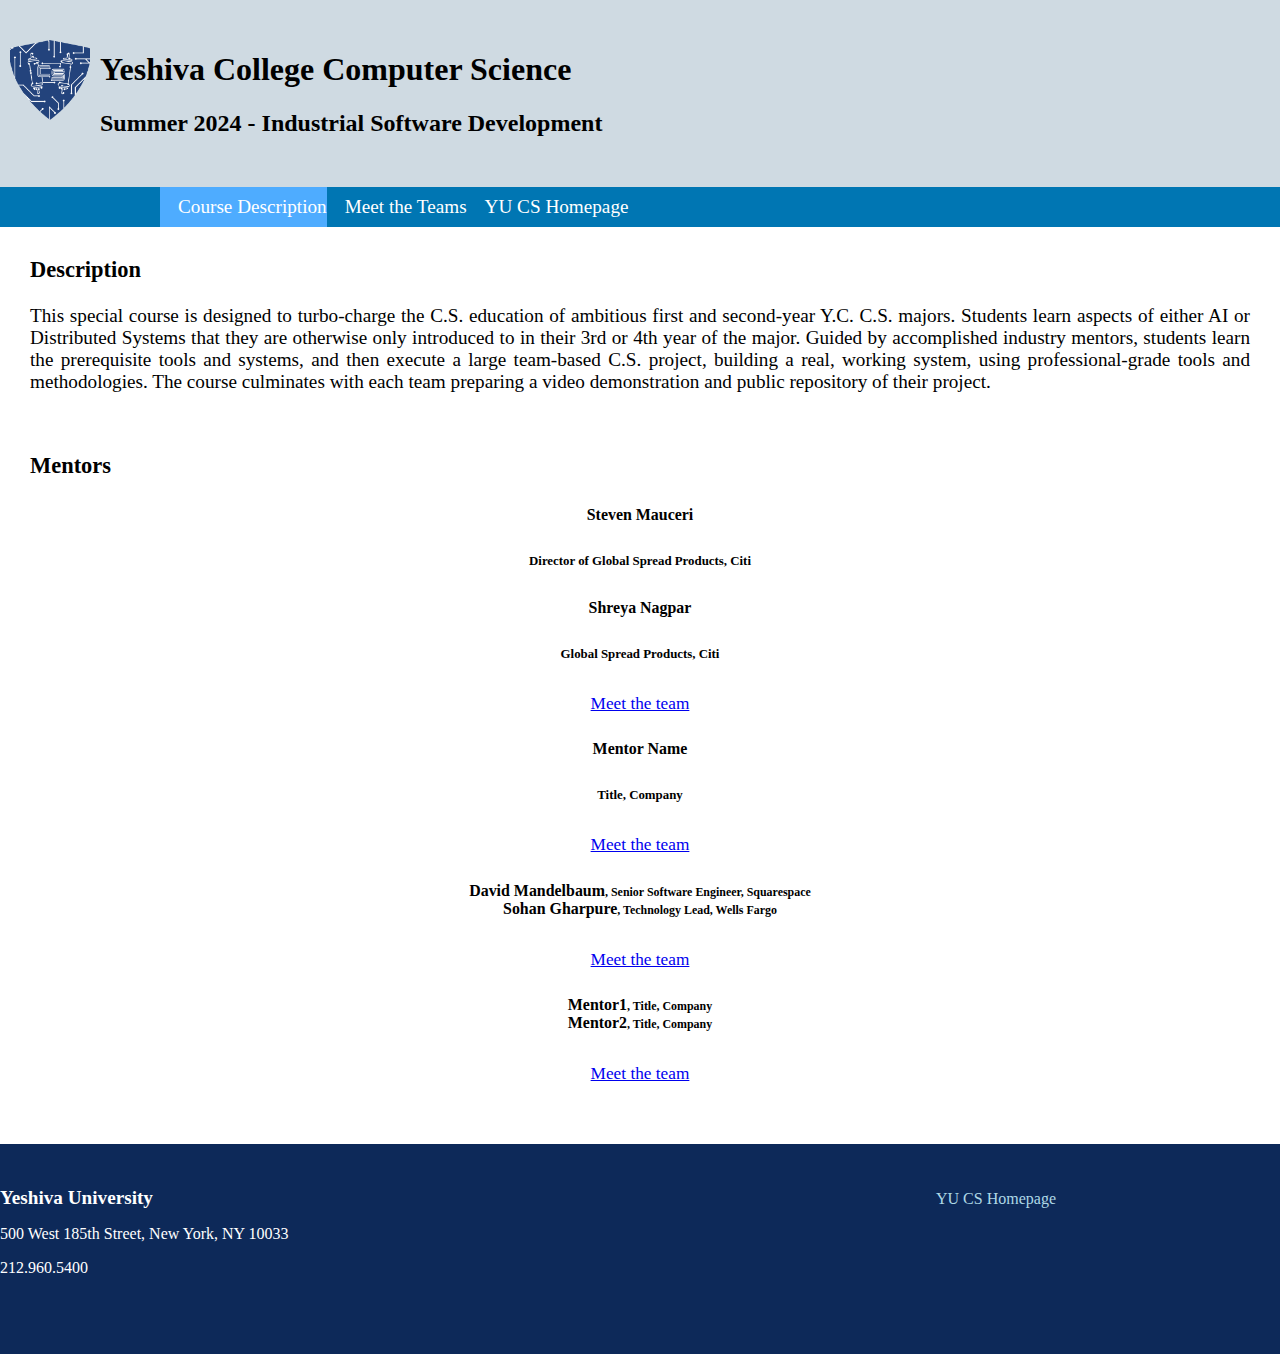
<file: index.html>
<!DOCTYPE html>

<html>
<head>
  <meta charset="utf-8">
  <meta http-equiv="X-UA-Compatible" content="IE=edge">
  <title>Yeshiva College Computer Science</title>
  <meta name="description" content="">
  <meta name="viewport" content="width=device-width, initial-scale=1">
  <!-- Bootstrap -->
  <link href="https://cdn.jsdelivr.net/npm/bootstrap@5.0.2/dist/css/bootstrap.min.css" rel="stylesheet"
    integrity="sha384-EVSTQN3/azprG1Anm3QDgpJLIm9Nao0Yz1ztcQTwFspd3yD65VohhpuuCOmLASjC" crossorigin="anonymous">
  <link rel="stylesheet" href="./style.css">
</head>

<body>
  <header>
    <div id="title">
      <div id="logo">
        <a href="./index.html">
          <img src="./YUCSLogo.png" alt="YU CS Logo" width="80px">
        </a>
      </div>
      <h1>
        Yeshiva College Computer Science
      </h1>
      <h2>Summer 2024 - Industrial Software Development</h2>
    </div>
    <nav id="navbar">
      <ul>
        <li class="selected"><a href="#">Course Description</a></li>
        <li><a href="./teams.html">Meet the Teams</a></li>
        <li><a href="https://www.yu.edu/yeshiva-college/ug/computer-science">YU CS Homepage</a></li>
      </ul>
    </nav>
  </header>

  <main>

    <div class="container">

      <div class="content">
        <h3>Description</h3>
        <p style="text-align: justify;">This special course is designed to turbo-charge the C.S. education of ambitious first and second-year Y.C. C.S. majors. 
          Students learn aspects of either AI or Distributed Systems that they are otherwise only introduced to in their 3rd or 4th year of the major. 
          Guided by accomplished industry mentors, students learn the prerequisite tools and systems, and then execute a large team-based C.S. project, building
          a real, working system, using professional-grade tools and methodologies. The course culminates with each team preparing a video demonstration and 
          public repository of their project.</p>
      </div>
      <div class="content">
        <h3>Mentors</h3>
        <div class="container">
          <div class="row">
            <div class="col">
              <div class="card">
                <div class="card-body">
                  <a href="https://www.linkedin.com/in/xxxxx/" class="card-anchor">
                    <h5 class="card-title">Steven Mauceri</h5>
                    <h6 class="card-subtitle mb-2 text-muted">Director of Global Spread Products, Citi</h6>
			  <h5 class="card-title">Shreya Nagpar</h5>
                    <h6 class="card-subtitle mb-2 text-muted">Global Spread Products, Citi</h6>
                    <a href="./teams.html#team1" class="card-link">Meet the team</a>
                  </a>
                </div>
              </div>
            </div><!--col-->
            <div class="col">
              <div class="card">
                <div class="card-body">
                  <a href="https://www.linkedin.com/in/xxxxx/" class="card-anchor">
                    <h5 class="card-title">Mentor Name</h5>
                    <h6 class="card-subtitle mb-2 text-muted">Title, Company</h6>
                    <a href="./teams.html#team2" class="card-link">Meet the team</a>
                  </a>
                </div>
              </div>
            </div><!--col-->
          </div><!--row-->
          <div class="row">
            <div class="col">
              <div class="card">
                <div class="card-body">
                  <a href="https://www.linkedin.com/in/david-mandelbaum-324272108/" class="card-anchor">
                    <h5 class="card-title">David Mandelbaum<span style="font-size: 0.75em">, Senior Software Engineer, Squarespace</span>
                    <a href="https://www.linkedin.com/in/sohang/" class="card-anchor">
                     Sohan Gharpure<span style="font-size: 0.75em">, Technology Lead, Wells Fargo</span>
				    </a>
				    <p/>
                    <h6 class="card-subtitle mb-2 text-muted"></h6>
                    <a href="./teams.html#DIS-2" class="card-link">Meet the team</a>
				  </a>
                </div>
              </div>
            </div><!--col-->
            <div class="col">
              <div class="card">
                <div class="card-body">
                  <a href="https://www.linkedin.com/in/xxxx/" class="card-anchor">
                    <h5 class="card-title">Mentor1<span style="font-size: 0.75em">, Title, Company</span>
                    <a href="https://www.linkedin.com/in/xxxx/" class="card-anchor">
                     Mentor2<span style="font-size: 0.75em">, Title, Company</span>
				    </a>
				    <p/>
                    <h6 class="card-subtitle mb-2 text-muted"></h6>
                    <a href="./teams.html#DIS-2" class="card-link">Meet the team</a>
				  </a>
                </div>
              </div>
            </div><!--col-->
          </div><!--row-->
        </div>
      </div>

    </div>


  </main>

  <footer>
    <div class="container">
      <div id="info">
        <h1>Yeshiva University</h1>
        <p>500 West 185th Street, New York, NY 10033</p>
        <p>212.960.5400</p>
      </div>
      <div id="links">
        <ul>
          <li><a href="https://www.yu.edu/yeshiva-college/ug/computer-science">YU CS Homepage</a></li>
        </ul>
      </div>

    </div>
  </footer>
  <script src="./main.js"></script>
</body>

</html>
</file>
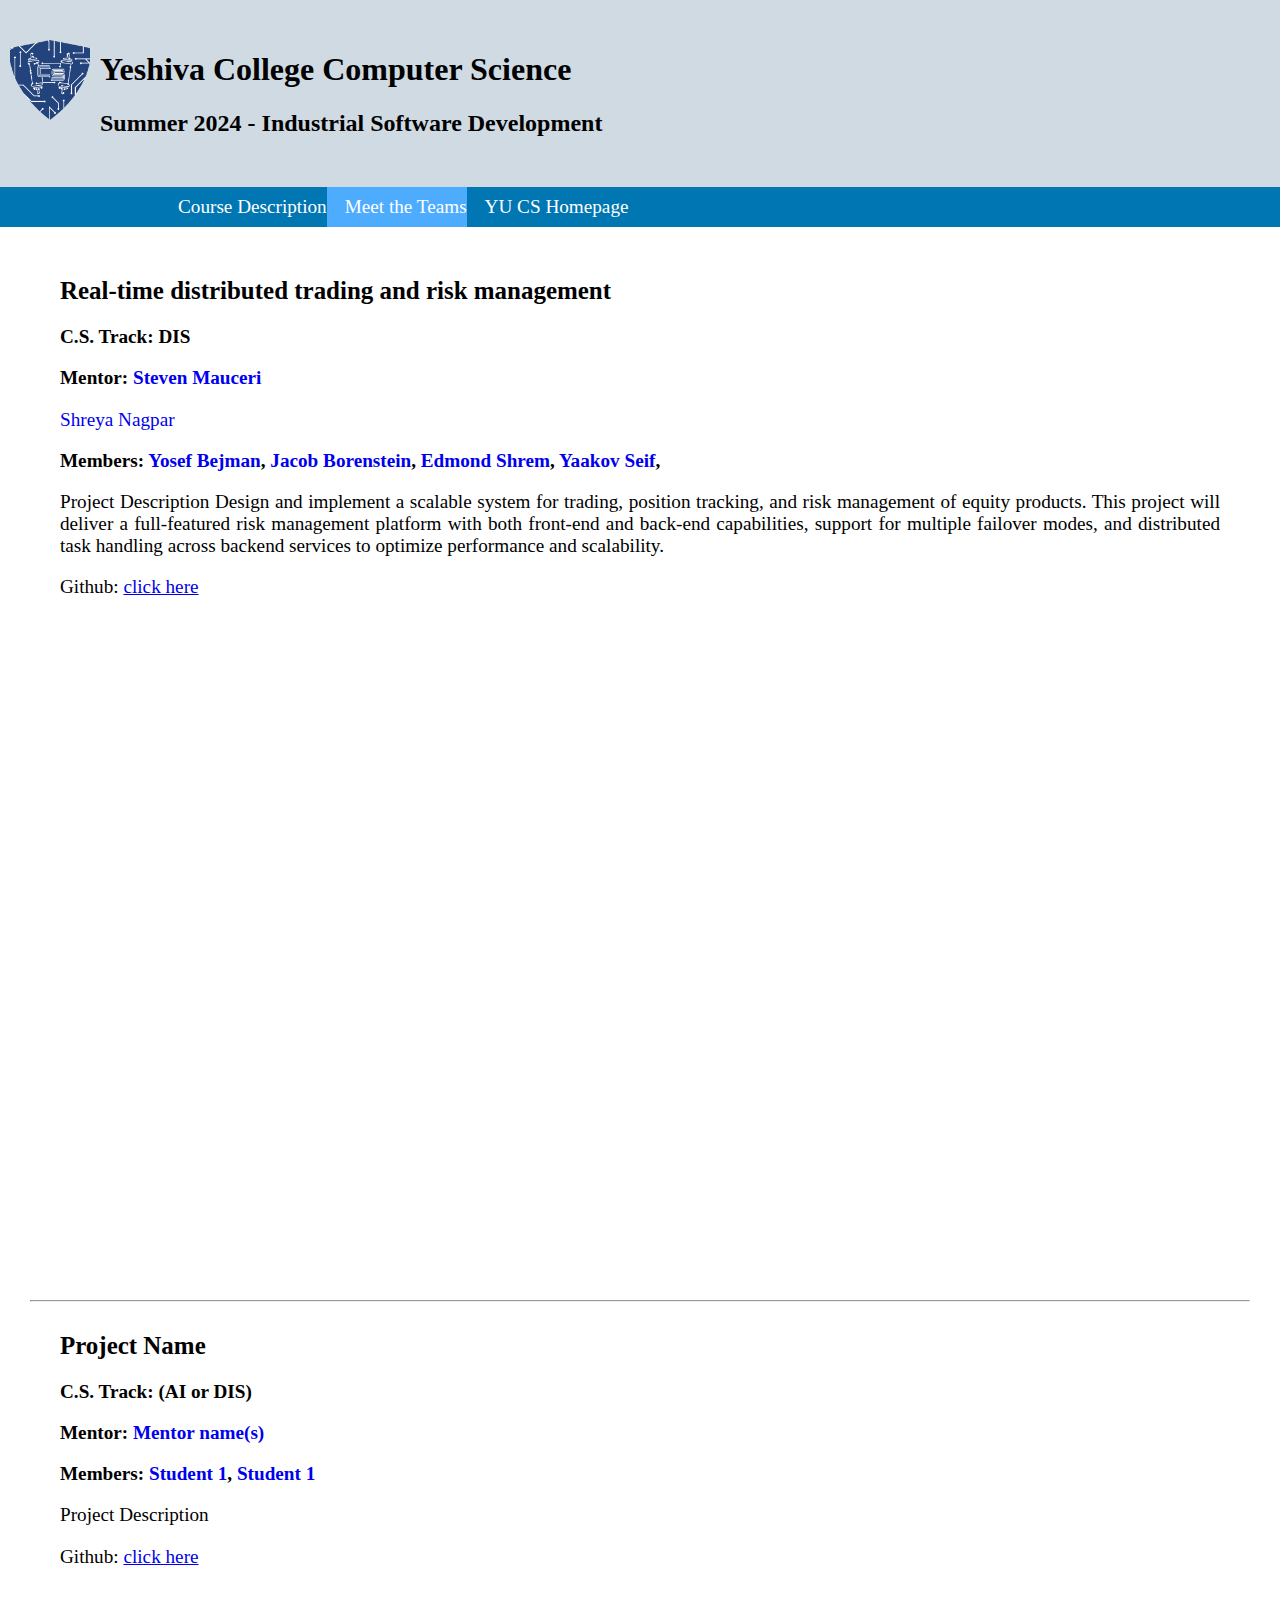
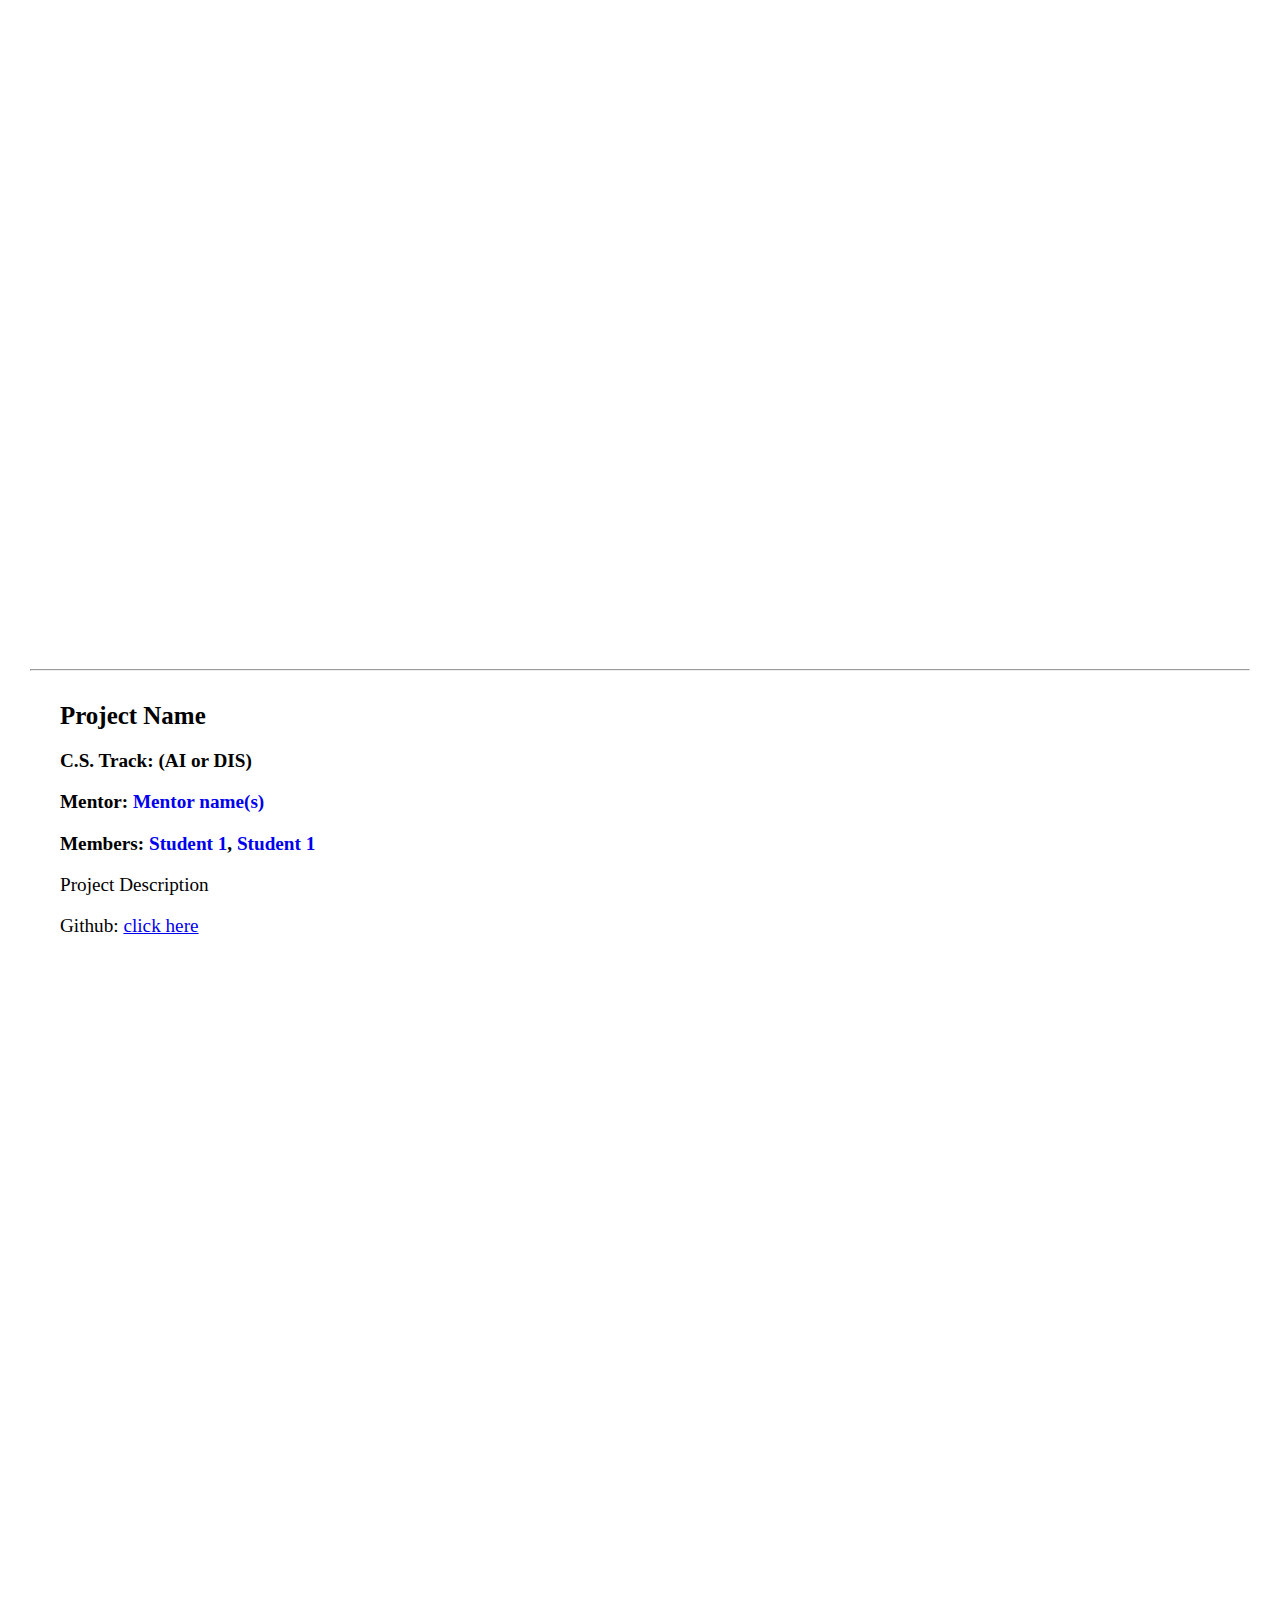
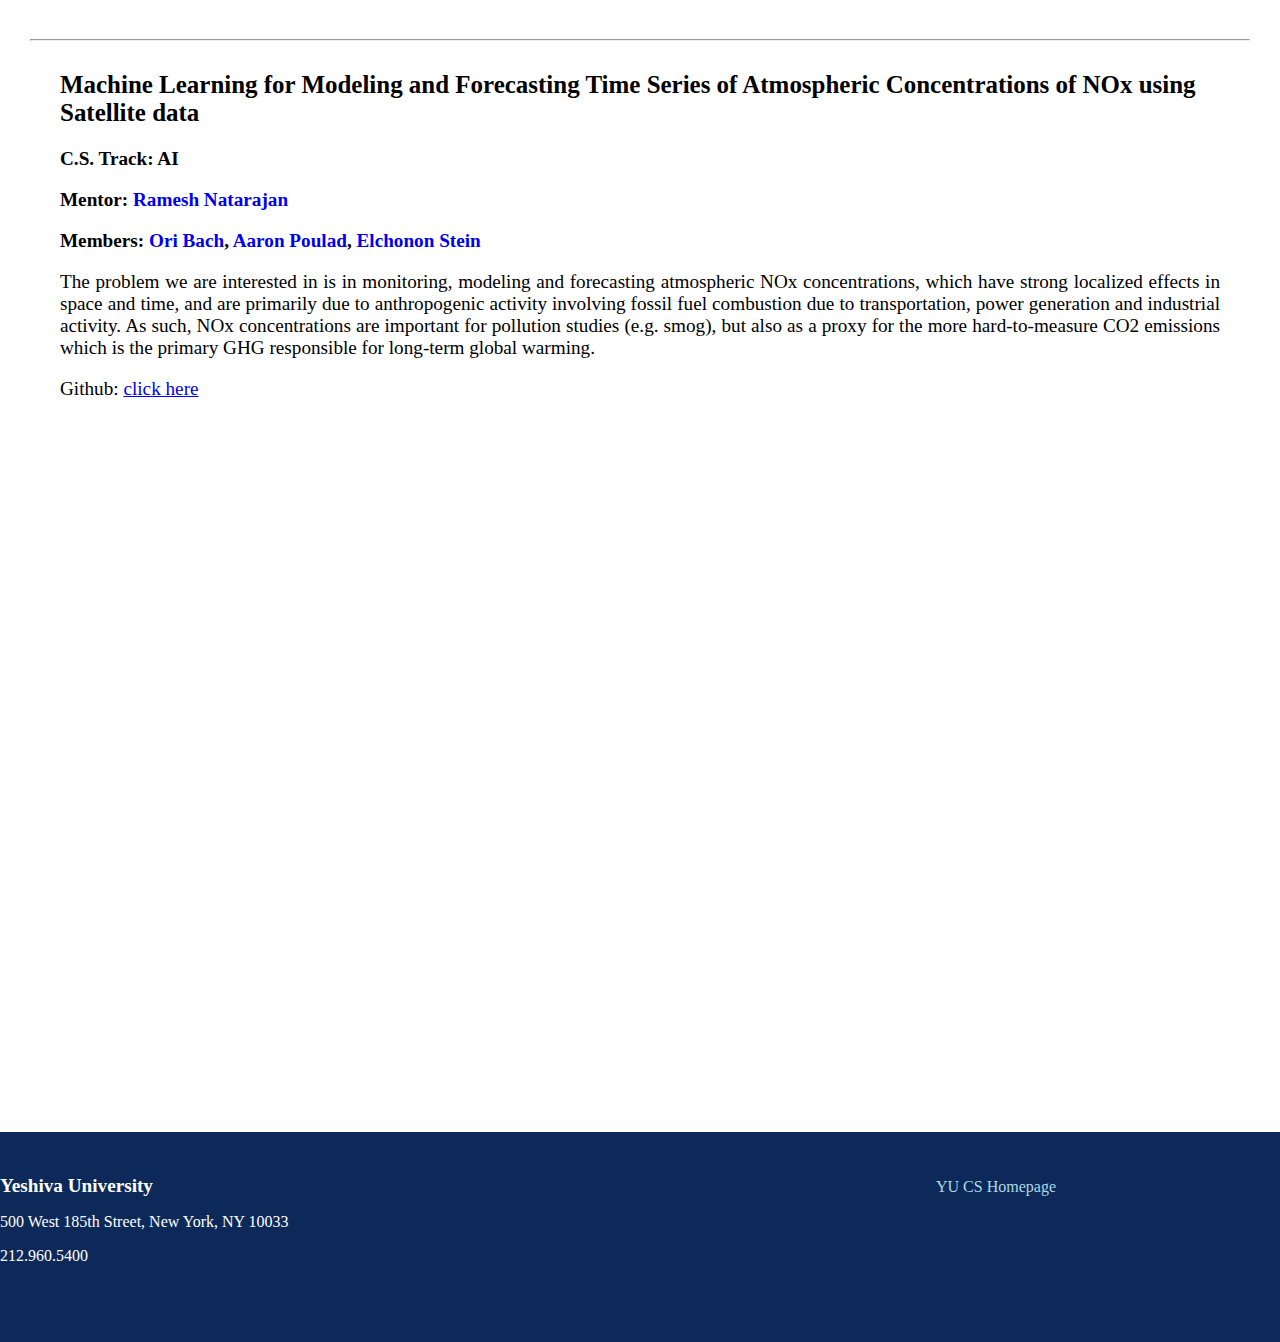
<file: teams.html>
<!DOCTYPE html>

<html>
<head>
  <meta charset="utf-8">
  <meta http-equiv="X-UA-Compatible" content="IE=edge">
  <title>Yeshiva College Computer Science</title>
  <meta name="description" content="">
  <meta name="viewport" content="width=device-width, initial-scale=1">
  <!-- Bootstrap -->
  <link href="https://cdn.jsdelivr.net/npm/bootstrap@5.0.2/dist/css/bootstrap.min.css" rel="stylesheet"
    integrity="sha384-EVSTQN3/azprG1Anm3QDgpJLIm9Nao0Yz1ztcQTwFspd3yD65VohhpuuCOmLASjC" crossorigin="anonymous">
  <link rel="stylesheet" href="./style.css">
</head>

<body>
  <header>
    <div id="title">
      <div id="logo">
        <a href="./index.html">
          <img src="./YUCSLogo.png" alt="YU CS Logo" width="80px">
        </a>
      </div>
      <h1>
        Yeshiva College Computer Science
      </h1>
      <h2>Summer 2024 - Industrial Software Development</h2>
    </div>
    <nav id="navbar">
      <ul>
        <li><a href="./index.html">Course Description</a></li>
        <li class="selected"><a href="#">Meet the Teams</a></li>
        <li><a href="https://www.yu.edu/yeshiva-college/ug/computer-science">YU CS Homepage</a></li>
      </ul>
    </nav>
  </header>


  <main>
    <div class="container content">

      <div id="team1" class="team">
        <h2>Real-time distributed trading and risk management</h2>
        <h3>C.S. Track: DIS</h3>
        <h3>Mentor: 
          <a href="https://www.linkedin.com/in/steven-mauceri-1185b56/" style="text-decoration: none;"
            target="_blank">Steven Mauceri</a></h3>
          <a href="https://www.linkedin.com/in/shreyanagpal/" style="text-decoration: none;"
            target="_blank">Shreya Nagpar</a></h3>
        <h3>Members: 
          <a href = "https://www.linkedin.com/in/yosef-bejman-b24453275/" style="text-decoration: none;" target="_blank">Yosef Bejman</a>, 
          <a href = "https://www.linkedin.com/in/jacob-borenstein2/" style="text-decoration: none;" target="_blank">Jacob Borenstein</a>,
          <a href = "https://www.linkedin.com/in/edmondShrem/" style="text-decoration: none;" target="_blank">Edmond Shrem</a>, 
          <a href = "https://www.linkedin.com/in/yaakov-seif-75603424a/" style="text-decoration: none;" target="_blank">Yaakov Seif</a>,
        </h3>
        <div class="row">
          <div class="col">
            <p style="text-align: justify;">
              Project Description
              Design and implement a scalable system for trading, position tracking, and risk management of equity products. This project will deliver a full-featured risk management platform with both front-end and back-end capabilities, support for multiple failover modes, and distributed task handling across backend services to optimize performance and scalability.
            </p>
            <p>Github: <a href="https://github.com/SM24-Industrial-Software-Dev/DS-Group-1-Project.git" target="_blank">click here</a>
            </p>
          </div>
          <div class="col-4">
            <div class="vid-container">
              <iframe width="100%" height="100%" src="https://www.youtube.com/watch?v=RfHJSDbGh84"
                title="YUCS Summer Intro Video" frameborder="0"
                allow="accelerometer; autoplay; clipboard-write; encrypted-media; gyroscope; picture-in-picture"
                allowfullscreen></iframe>
            </div>
          </div>
        </div>
      </div>

      <hr/>
      <div id="team2" class="team">
        <h2>Project Name</h2>
        <h3>C.S. Track: (AI or DIS)</h3>
        <h3>Mentor: <a href="https://www.linkedin.com/in/xxxx/" style="text-decoration: none;"
            target="_blank">Mentor name(s)</a></h3>
        <h3>Members: 
          <a href = "https://www.linkedin.com/in/xxxx/" style="text-decoration: none;" target="_blank">Student 1</a>, 
          <a href ="https://www.linkedin.com/in/xxxx" style="text-decoration: none;" target="_blank">Student 1</a>
        </h3>
        <div class="row">
          <div class="col">
            <p style="text-align: justify;">
              Project Description
            </p>
            <p>Github: <a href="https://github.com/repo" target="_blank">click here</a>
            </p>
          </div>
          <div class="col-4">
            <div class="vid-container">
              <iframe width="100%" height="100%" src="https://www.youtube.com/embed/_k-F-MMvQV4"
                title="YUCS Summer Intro Video" frameborder="0"
                allow="accelerometer; autoplay; clipboard-write; encrypted-media; gyroscope; picture-in-picture"
                allowfullscreen></iframe>
            </div>
          </div>
        </div>
      </div>

      <hr/>
      <div id="team3" class="team">
        <h2>Project Name</h2>
        <h3>C.S. Track: (AI or DIS)</h3>
        <h3>Mentor: <a href="https://www.linkedin.com/in/xxxx/" style="text-decoration: none;"
            target="_blank">Mentor name(s)</a></h3>
        <h3>Members: 
          <a href = "https://www.linkedin.com/in/xxxx/" style="text-decoration: none;" target="_blank">Student 1</a>, 
          <a href ="https://www.linkedin.com/in/xxxx" style="text-decoration: none;" target="_blank">Student 1</a>
        </h3>
        <div class="row">
          <div class="col">
            <p style="text-align: justify;">
              Project Description
            </p>
            <p>Github: <a href="https://github.com/repo" target="_blank">click here</a>
            </p>
          </div>
          <div class="col-4">
            <div class="vid-container">
              <iframe width="100%" height="100%" src="https://www.youtube.com/embed/_k-F-MMvQV4"
                title="YUCS Summer Intro Video" frameborder="0"
                allow="accelerometer; autoplay; clipboard-write; encrypted-media; gyroscope; picture-in-picture"
                allowfullscreen></iframe>
            </div>
          </div>
        </div>
      </div>     

      <hr/>
      <div id="team4" class="team">
        <h2>Machine Learning for Modeling and Forecasting Time Series of Atmospheric Concentrations of NOx using Satellite data</h2>
        <h3>C.S. Track: AI</h3>
        <h3>Mentor: <a href="https://www.linkedin.com/in/ramesh-natarajan-07a05989/" style="text-decoration: none;"
            target="_blank">Ramesh Natarajan</a></h3>
        <h3>Members: 
          <a href = "https://www.linkedin.com/in/ori-bach-7a9b902ab/" style="text-decoration: none;" target="_blank">Ori Bach</a>, 
          <a href ="https://www.linkedin.com/in/aaron-poulad-603a892a4/" style="text-decoration: none;" target="_blank">Aaron Poulad</a>,
          <a href ="https://www.linkedin.com/in/elchonon-s-35b1b028b" style="text-decoration: none;" target="_blank">Elchonon Stein</a>
        </h3>
        <div class="row">
          <div class="col">
            <p style="text-align: justify;">
              The problem we are interested in is in monitoring, modeling and forecasting atmospheric NOx concentrations, which have strong localized effects in space and time, and are primarily due to anthropogenic activity involving fossil fuel combustion due to transportation, power generation and industrial activity. As such, NOx concentrations are important for pollution studies (e.g. smog), but also as a proxy for the more hard-to-measure CO2 emissions which is the primary GHG responsible for long-term global warming.
            </p>
            <p>Github: <a href="https://github.com/SM24-Industrial-Software-Dev/ML-forecasting-NOx-levels" target="_blank">click here</a>
            </p>
          </div>
          <div class="col-4">
            <div class="vid-container">
              <iframe width="100%" height="100%" src="https://www.youtube.com/embed/6XJ3pHAKaQU"
                title="YUCS Summer Intro Video" frameborder="0"
                allow="accelerometer; autoplay; clipboard-write; encrypted-media; gyroscope; picture-in-picture"
                allowfullscreen></iframe>
            </div>
          </div>
        </div>
      </div>  
    </div>

  </main>


  <footer>
    <div class="container">
      <div id="info">
        <h1>Yeshiva University</h1>
        <p>500 West 185th Street, New York, NY 10033</p>
        <p>212.960.5400</p>
      </div>
      <div id="links">
        <ul>
          <li><a href="https://www.yu.edu/yeshiva-college/ug/computer-science">YU CS Homepage</a></li>
        </ul>
      </div>

    </div>
  </footer>
  <script src="./main.js"></script>
</body>

</html>
</file>
<file: style.css>
body {
  margin: 0px;
}

header {
  margin-bottom: 30px;
}

nav {
  padding: 0px;
  margin: 0px;
  background-color: #0076b3;
  /* height: 70px; */
}

nav > ul {
  margin: auto;
  text-align: center;
  font-size: 1.2em;
  /* padding: 8px; */
  display: flex;

}

nav > ul > li {
  display: inline;
    /* padding: 9px; */
    margin:0;
}

nav > ul > li > a {
  text-decoration: none;
  color: white;
  display: block;
  width: 100%;
  height: 100%;
  padding: 9px;
}

nav > ul > li:hover {
  background-color: rgb(78, 172, 255);
}

nav > ul > li > a:hover {
  color: white;
}

nav > ul > .selected {
  background-color: rgb(78, 172, 255);
}

#navbar {
  padding-left: 120px;

}

.sticky {
  position: fixed;
  padding-left: 120px;  
  top: 0;
  width: 100%;
  z-index: 20;
}

#title {
  width: 100%;
  /* margin: 30px; */
  background: rgb(207, 218, 226);
  padding-top: 30px;
  padding-bottom: 30px;
}

#title > #logo {
  display: inline;
  float: left;
  margin: 10px;
}



main {
  font-size: 1.2em;
}

.team {
  margin: 30px;
  padding-top: 100px;
    margin-top: -100px;
}
.team > h1 {
  font-size: 2em;
}
.team > h2 {
  font-size: 1.3em;
}
.team > h3 {
  font-size: 1em;
}
.team > p {
  width: 70%;
  float: left;
}

.content {
  padding: 0 30px 0 30px;
  /* margin: 0 0 60px 0; */
  margin-bottom: 60px;
}

.card {
  z-index: 1;
  /* float:left; */
  text-align: center;
}

.card-anchor {
  width: 100; 
  display: block;
  text-decoration: none;
  color: black;
}

.card-text {
  font-size: 0.8em;
  
}

.card-link {
  font-size: 0.9em;
}

.row {
  margin-top: 12px;
  margin-bottom: 12px;

}

.vid-container {
  position: relative;
  width: 100%;
  height: 0;
  padding-bottom: 56.25%;
}

iframe {
  position: absolute;
}


footer {
  width: 100%;
  height: 150px;
  background: #0d2959;
  padding-top: 30px;
  padding-bottom: 30px;
  color: white;

  
}


footer > .container > #info {
  width: 30%;
  float: left;
}

footer > .container > #info > h1 {
  font-size: 1.2em;
  text-align: left;
}
footer > .container > #info > p {
  font-size: 1em;
  text-align: left;
}

footer > .container > #links {
  width: 30%;
  float:right;
}

footer > .container #links > ul > li > a {
  text-decoration: none;
  color: lightblue;
}

footer > .container #links > ul {
  
  list-style: none;
}
</file>
